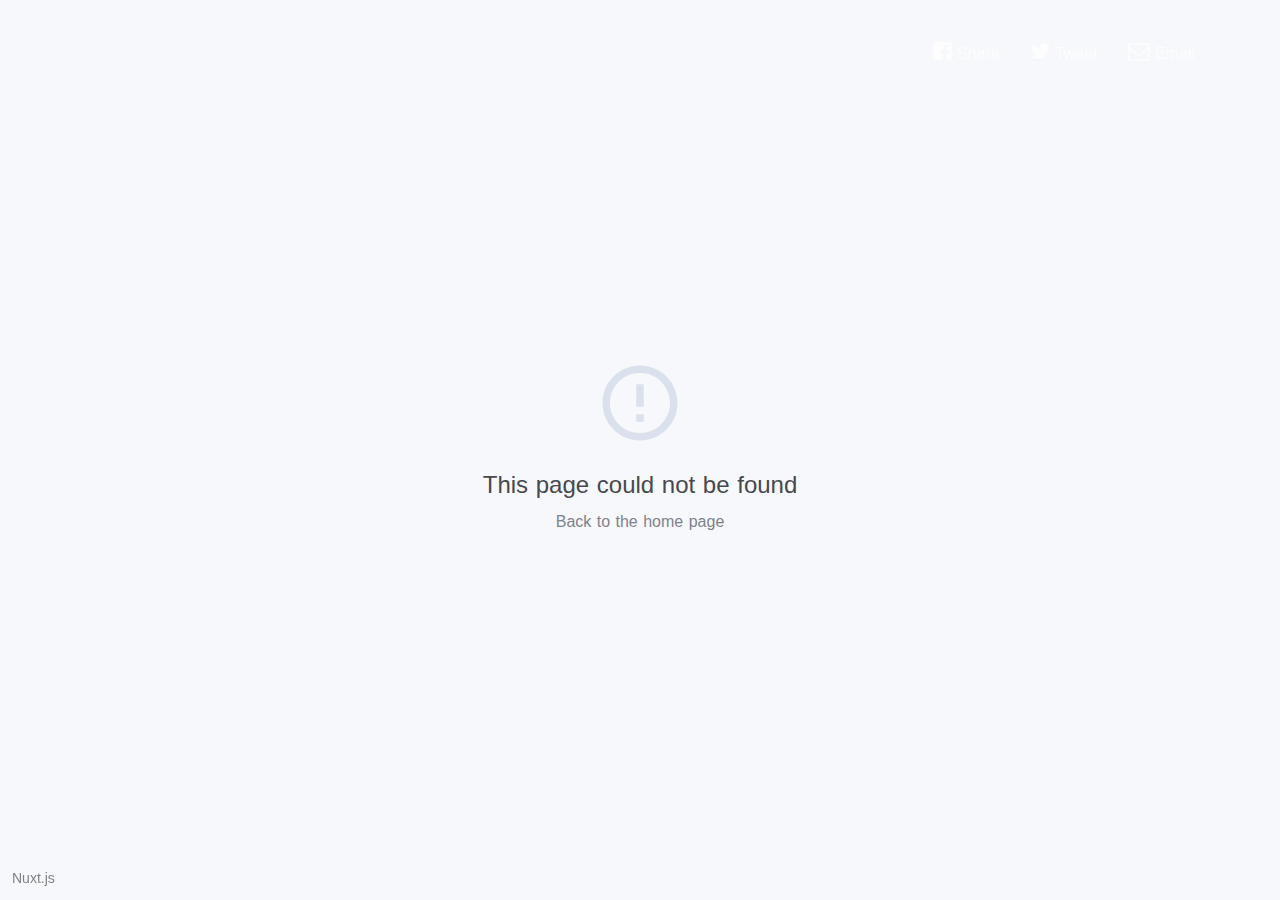
<file: 200.html>
<!doctype html>
<html>
  <head>
    <title>REPLACE_ME</title><meta data-n-head="1" charset="utf-8"><meta data-n-head="1" name="viewport" content="width=device-width,initial-scale=1,maximum-scale=1,user-scalable=0"><meta data-n-head="1" name="viewport" content="width=device-width"><meta data-n-head="1" http-equiv="X-UA-Compatible" content="IE=edge,chrome=1"><meta data-n-head="1" data-hid="description" content="REPLACE_ME"><link data-n-head="1" rel="icon" type="image/x-icon" href="./favicon.ico"><link data-n-head="1" rel="stylesheet" href="https://netdna.bootstrapcdn.com/font-awesome/4.1.0/css/font-awesome.css"><link data-n-head="1" rel="stylesheet" type="text/css" href="https://fonts.googleapis.com/css?family=Grand+Hotel"><link data-n-head="1" rel="stylesheet" src="cs/bootstrap.css"><link data-n-head="1" rel="stylesheet" src="cs/coming-sssoon.css"><link rel="preload" href="/_nuxt/23fd0ff.js" as="script"><link rel="preload" href="/_nuxt/bc4c2cb.js" as="script"><link rel="preload" href="/_nuxt/9abd05b.js" as="script"><link rel="preload" href="/_nuxt/9800ecf.js" as="script">
  </head>
  <body>
    <div id="__nuxt"><style>#nuxt-loading{background:#fff;visibility:hidden;opacity:0;position:absolute;left:0;right:0;top:0;bottom:0;display:flex;justify-content:center;align-items:center;flex-direction:column;animation:nuxtLoadingIn 10s ease;-webkit-animation:nuxtLoadingIn 10s ease;animation-fill-mode:forwards;overflow:hidden}@keyframes nuxtLoadingIn{0%{visibility:hidden;opacity:0}20%{visibility:visible;opacity:0}100%{visibility:visible;opacity:1}}@-webkit-keyframes nuxtLoadingIn{0%{visibility:hidden;opacity:0}20%{visibility:visible;opacity:0}100%{visibility:visible;opacity:1}}#nuxt-loading>div,#nuxt-loading>div:after{border-radius:50%;width:5rem;height:5rem}#nuxt-loading>div{font-size:10px;position:relative;text-indent:-9999em;border:.5rem solid #f5f5f5;border-left:.5rem solid #000;-webkit-transform:translateZ(0);-ms-transform:translateZ(0);transform:translateZ(0);-webkit-animation:nuxtLoading 1.1s infinite linear;animation:nuxtLoading 1.1s infinite linear}#nuxt-loading.error>div{border-left:.5rem solid #ff4500;animation-duration:5s}@-webkit-keyframes nuxtLoading{0%{-webkit-transform:rotate(0);transform:rotate(0)}100%{-webkit-transform:rotate(360deg);transform:rotate(360deg)}}@keyframes nuxtLoading{0%{-webkit-transform:rotate(0);transform:rotate(0)}100%{-webkit-transform:rotate(360deg);transform:rotate(360deg)}}</style><script>window.addEventListener("error",function(){var e=document.getElementById("nuxt-loading");e&&(e.className+=" error")})</script><div id="nuxt-loading" aria-live="polite" role="status"><div>Loading...</div></div></div><script>window.__NUXT__={config:{},staticAssetsBase:"/_nuxt/static/1600379373"}</script>
  <script src="/_nuxt/23fd0ff.js"></script><script src="/_nuxt/bc4c2cb.js"></script><script src="/_nuxt/9abd05b.js"></script><script src="/_nuxt/9800ecf.js"></script></body>
</html>
</file>
